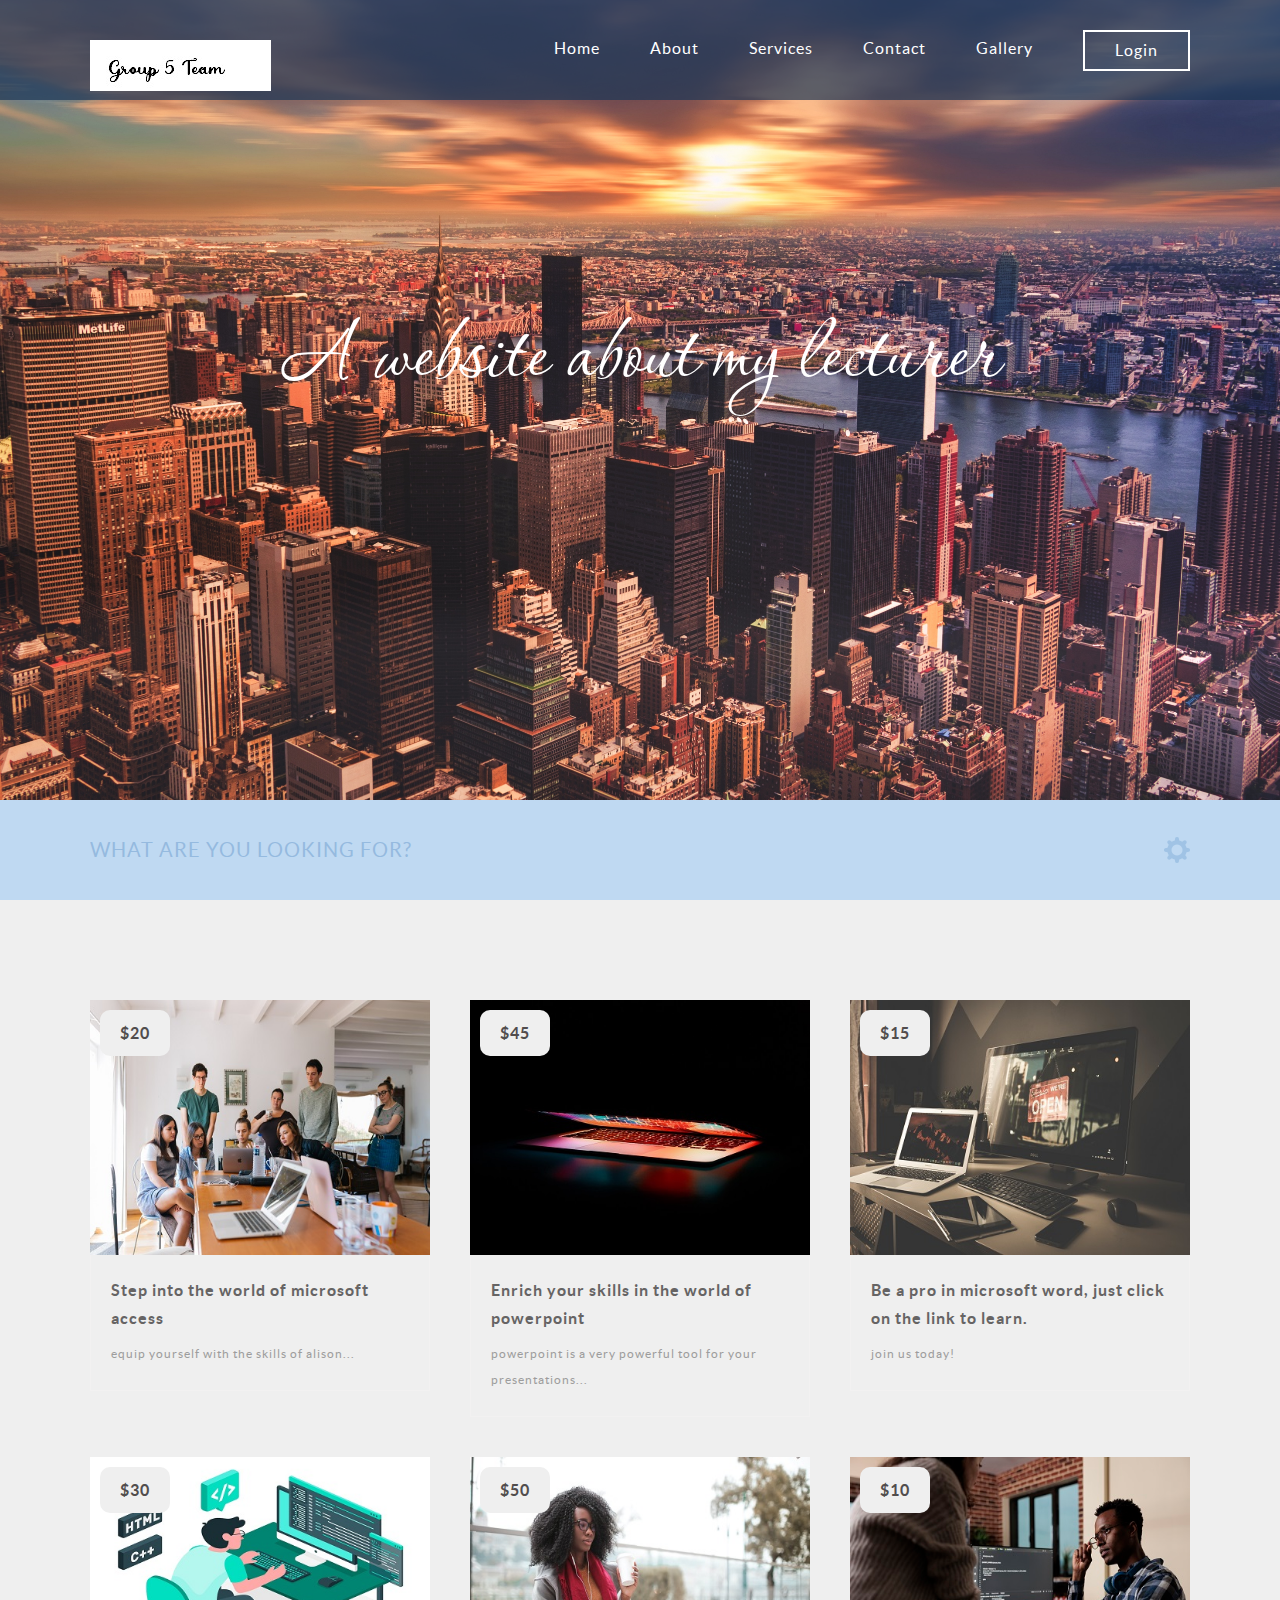
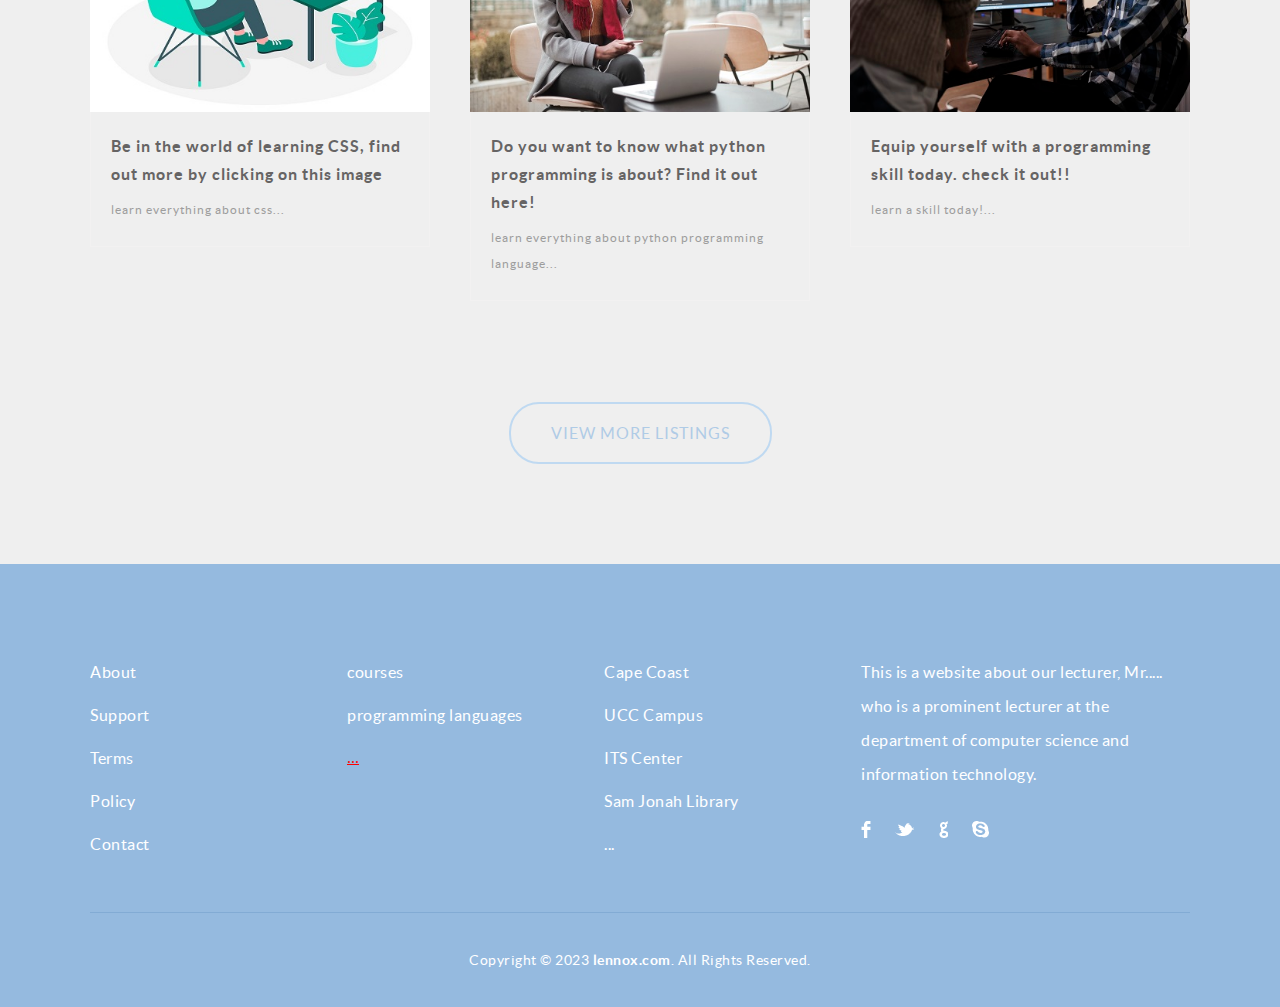
<file: index.html>
<!DOCTYPE html>
<html lang="en">
<head>
	<title>my lectures page</title>
	<meta charset="utf-8">
	<meta name="description" content="Group 5 Web Technology Team"/>
	<meta name="viewport" content="width=device-width, initial-scale=1.0, minimum-scale=1.0" />
	
	<link rel="stylesheet" type="text/css" href="css/reset.css">
	<link rel="stylesheet" type="text/css" href="css/responsive.css">

	
</head>
<body>
        
	<section class="hero" style=>
		<header>
			<div class="wrapper">
				<a href="#"><img src="img/logos.jpg" class="logo" alt="" titl=""/></a>
				<a href="#" class="hamburger"></a>
				<nav>
                              
					<ul>
						<li><a href="#">Home</a></li>
						<li><a href="abouts.html">About</a></li>
						<li><a href="service.html">Services</a></li>
						<li><a href="contact.html">Contact</a></li>
						<li><a href="gallery.html">Gallery</a></li>
					</ul>
					<a href="forms.html" class="login_btn">Login</a>
				</nav>
			</div>
		</header><!--  end header section  -->

			<section class="caption">
				<h2 class="caption">A website about my lecturer</h2>
				<h3 class="properties"></h3>
			</section>
	</section><!--  end hero section  -->


	<section class="search">
		<div class="wrapper">
			<form action="#" method="post">
				<input type="text" id="search" name="search" placeholder="What are you looking for?"  autocomplete="off"/>
				<input type="submit" id="submit_search" name="submit_search"/>
			</form>
			<a href="#" class="advanced_search_icon" id="advanced_search_btn"></a>
		</div>

		<div class="advanced_search">
			<div class="wrapper">
				<span class="arrow"></span>
				<form action="#" method="post">
					<div class="search_fields">
						<input type="text" class="float" id="check_in_date" name="check_in_date" placeholder="Check In Date"  autocomplete="off">

						<hr class="field_sep float"/>

						<input type="text" class="float" id="check_out_date" name="check_out_date" placeholder="Check Out Date"  autocomplete="off">
					</div>
					<div class="search_fields">
						<input type="text" class="float" id="min_price" name="min_price" placeholder="Min. Price"  autocomplete="off">

						<hr class="field_sep float"/>

						<input type="text" class="float" id="max_price" name="max_price" placeholder="Max. price"  autocomplete="off">
					</div>
					<input type="text" id="keywords" name="keywords" placeholder="Keywords"  autocomplete="off">
					<input type="submit" id="submit_search" name="submit_search"/>
				</form>
			</div>
		</div><!--  end advanced search section  -->
	</section><!--  end search section  -->


	<section class="listings">
		<div class="wrapper">
			<ul class="properties_list">
				<li>
					<a href="https://www.bing.com/ck/a?!&&p=0c53a099cd910055JmltdHM9MTY3ODkyNDgwMCZpZ3VpZD0xZjNkNTI1Yy0zZDBkLTY2ZWUtMjBmOC00MGVjM2M2YTY3MzkmaW5zaWQ9NTE2MA&ptn=3&hsh=3&fclid=1f3d525c-3d0d-66ee-20f8-40ec3c6a6739&psq=alison+learn+access&u=a1aHR0cHM6Ly9hbGlzb24uY29tL3RhZy9taWNyb3NvZnQtYWNjZXNz&ntb=1" target="_blank">
						<img src="img/it.jpg" alt="" title="" class="property_img"/>
					</a>
					<span class="price">$20</span>
					<div class="property_details">
						<h1>
							<a href="https://www.bing.com/ck/a?!&&p=0c53a099cd910055JmltdHM9MTY3ODkyNDgwMCZpZ3VpZD0xZjNkNTI1Yy0zZDBkLTY2ZWUtMjBmOC00MGVjM2M2YTY3MzkmaW5zaWQ9NTE2MA&ptn=3&hsh=3&fclid=1f3d525c-3d0d-66ee-20f8-40ec3c6a6739&psq=alison+learn+access&u=a1aHR0cHM6Ly9hbGlzb24uY29tL3RhZy9taWNyb3NvZnQtYWNjZXNz&ntb=1" target="_blank">Step into the world of microsoft access</a>
						</h1>
						<h2>equip yourself with the skills of alison... <span class="property_size"></span></h2>
					</div>
				</li>
				<li>
					<a href="https://www.googleadservices.com/pagead/aclk?sa=L&ai=DChcSEwiP4InR-eD9AhUPqNUKHWlADCMYABAAGgJ3cw&ohost=www.google.com&cid=CAESa-D2a0rodkvmiN1oiXk1ETz7RWc-FmXmslnCTQ6FN3efPe4fKQYUVes_QQykm7MVBRgWa2cqJkCoGSQAeazMTc64pNnJkuzpyKtWdU8PbyPZk2ETtXehMjen_Q2dLPYJ0sq06ohomxHf8tEP&sig=AOD64_0PdYdCGVT0RPm9zH-pYZkNo8yVIw&q&adurl&ved=2ahUKEwjglILR-eD9AhUFgP0HHV_JBGkQ0Qx6BAgGEAE" target="_blank"Equip yourself with the requiste skills in powerpoint just by clicking the image">
						<img src="img/if.jpg" alt="" title="" class="property_img"/>
					</a>
					<span class="price">$45</span>
					<div class="property_details">
						<h1>
							<a href="https://www.googleadservices.com/pagead/aclk?sa=L&ai=DChcSEwiP4InR-eD9AhUPqNUKHWlADCMYABAAGgJ3cw&ohost=www.google.com&cid=CAESa-D2a0rodkvmiN1oiXk1ETz7RWc-FmXmslnCTQ6FN3efPe4fKQYUVes_QQykm7MVBRgWa2cqJkCoGSQAeazMTc64pNnJkuzpyKtWdU8PbyPZk2ETtXehMjen_Q2dLPYJ0sq06ohomxHf8tEP&sig=AOD64_0PdYdCGVT0RPm9zH-pYZkNo8yVIw&q&adurl&ved=2ahUKEwjglILR-eD9AhUFgP0HHV_JBGkQ0Qx6BAgGEAE" target="_blank"">Enrich your skills in the world of powerpoint</a>
						</h1>
						<h2>powerpoint is a very powerful tool for your presentations... <span class="property_size"></span></h2>
					</div>
				</li>
				<li>
					<a href="https://www.bing.com/ck/a?!&&p=3e3614381ef34156JmltdHM9MTY3OTA5NzYwMCZpZ3VpZD0xZjNkNTI1Yy0zZDBkLTY2ZWUtMjBmOC00MGVjM2M2YTY3MzkmaW5zaWQ9NTE1OA&ptn=3&hsh=3&fclid=1f3d525c-3d0d-66ee-20f8-40ec3c6a6739&psq=ms+word+alison+learn&u=a1aHR0cHM6Ly9hbGlzb24uY29tL3RhZy9taWNyb3NvZnQtd29yZA&ntb=1" target="_blank">
						<img src="img/is.jpg" alt="" title="" class="property_img"/>
					</a>
					<span class="price">$15</span>
					<div class="property_details">
						<h1>
							<a href="https://www.bing.com/ck/a?!&&p=3e3614381ef34156JmltdHM9MTY3OTA5NzYwMCZpZ3VpZD0xZjNkNTI1Yy0zZDBkLTY2ZWUtMjBmOC00MGVjM2M2YTY3MzkmaW5zaWQ9NTE1OA&ptn=3&hsh=3&fclid=1f3d525c-3d0d-66ee-20f8-40ec3c6a6739&psq=ms+word+alison+learn&u=a1aHR0cHM6Ly9hbGlzb24uY29tL3RhZy9taWNyb3NvZnQtd29yZA&ntb=1" target="_blank">Be a pro in microsoft word, just click on the link to learn.</a>
						</h1>
						<h2>join us today!<span class="property_size"></span></h2>
					</div>
				</li>
				<li>
					<a href="https://www.bing.com/ck/a?!&&p=8e25170b19c0cbe6JmltdHM9MTY3OTA5NzYwMCZpZ3VpZD0xZjNkNTI1Yy0zZDBkLTY2ZWUtMjBmOC00MGVjM2M2YTY3MzkmaW5zaWQ9NTE2MQ&ptn=3&hsh=3&fclid=1f3d525c-3d0d-66ee-20f8-40ec3c6a6739&psq=learn+css+w3schools&u=a1aHR0cHM6Ly93d3cudzNzY2hvb2xzLmNvbS9Dc3Mv&ntb=1" target="_blank">
						<img src="img/css.jpg" alt="learn css in a grand style" title="" class="property_img"/>
					</a>
					<span class="price">$30</span>
					<div class="property_details">
						<h1>
							<a href="https://www.bing.com/ck/a?!&&p=8e25170b19c0cbe6JmltdHM9MTY3OTA5NzYwMCZpZ3VpZD0xZjNkNTI1Yy0zZDBkLTY2ZWUtMjBmOC00MGVjM2M2YTY3MzkmaW5zaWQ9NTE2MQ&ptn=3&hsh=3&fclid=1f3d525c-3d0d-66ee-20f8-40ec3c6a6739&psq=learn+css+w3schools&u=a1aHR0cHM6Ly93d3cudzNzY2hvb2xzLmNvbS9Dc3Mv&ntb=1" target="_blank">Be in the world of learning CSS, find out more by clicking on this image</a>
						</h1>
						<h2>learn everything about css... <span class="property_size"></span></h2>
					</div>
				</li>
				<li>
					<a href="https://www.bing.com/ck/a?!&&p=ab004bdc39633820JmltdHM9MTY3OTA5NzYwMCZpZ3VpZD0xZjNkNTI1Yy0zZDBkLTY2ZWUtMjBmOC00MGVjM2M2YTY3MzkmaW5zaWQ9NTE3Mg&ptn=3&hsh=3&fclid=1f3d525c-3d0d-66ee-20f8-40ec3c6a6739&psq=learn+python+w3schools&u=a1aHR0cHM6Ly93d3cudzNzY2hvb2xzLmNvbS9weXRob24v&ntb=1" target="_blank">
						<img src="img/ig.jpg" alt="python programmming language" title="" class="property_img"/>
					</a>
					<span class="price">$50</span>
					<div class="property_details">
						<h1>
							<a href="https://www.bing.com/ck/a?!&&p=ab004bdc39633820JmltdHM9MTY3OTA5NzYwMCZpZ3VpZD0xZjNkNTI1Yy0zZDBkLTY2ZWUtMjBmOC00MGVjM2M2YTY3MzkmaW5zaWQ9NTE3Mg&ptn=3&hsh=3&fclid=1f3d525c-3d0d-66ee-20f8-40ec3c6a6739&psq=learn+python+w3schools&u=a1aHR0cHM6Ly93d3cudzNzY2hvb2xzLmNvbS9weXRob24v&ntb=1" target="_blank">Do you want to know what python programming is about? Find it out here!</a>
						</h1>
						<h2>learn everything about python programming language... <span class="property_size"></span></h2>
					</div>
				</li>
				<li>
					<a href="https://www.bing.com/ck/a?!&&p=49a1b546f9f91242JmltdHM9MTY3OTA5NzYwMCZpZ3VpZD0xZjNkNTI1Yy0zZDBkLTY2ZWUtMjBmOC00MGVjM2M2YTY3MzkmaW5zaWQ9NTE2MQ&ptn=3&hsh=3&fclid=1f3d525c-3d0d-66ee-20f8-40ec3c6a6739&psq=w3schools+courses&u=a1aHR0cHM6Ly9jb3Vyc2VzLnczc2Nob29scy5jb20v&ntb=1" target="_blank">
						<img src="img/foam.jpg" alt="learn a programming language" title="" class="property_img"/>
					</a>
					<span class="price">$10</span>
					<div class="property_details">
						<h1>
							<a href="https://www.bing.com/ck/a?!&&p=49a1b546f9f91242JmltdHM9MTY3OTA5NzYwMCZpZ3VpZD0xZjNkNTI1Yy0zZDBkLTY2ZWUtMjBmOC00MGVjM2M2YTY3MzkmaW5zaWQ9NTE2MQ&ptn=3&hsh=3&fclid=1f3d525c-3d0d-66ee-20f8-40ec3c6a6739&psq=w3schools+courses&u=a1aHR0cHM6Ly9jb3Vyc2VzLnczc2Nob29scy5jb20v&ntb=1" target="_blank">Equip yourself with a programming skill today. check it out!!</a>
						</h1>
						<h2>learn a skill today!... <span class="property_size"></span></h2>
					</div>
				</li>				
  			</ul>
			<div class="more_listing">
				<a href="https://www.bing.com/ck/a?!&&p=6efbd14bc8c02016JmltdHM9MTY3OTA5NzYwMCZpZ3VpZD0xZjNkNTI1Yy0zZDBkLTY2ZWUtMjBmOC00MGVjM2M2YTY3MzkmaW5zaWQ9NTE5Mg&ptn=3&hsh=3&fclid=1f3d525c-3d0d-66ee-20f8-40ec3c6a6739&psq=best+programming+language+to+learn&u=a1aHR0cHM6Ly93d3cuaW5kZWVkLmNvbS9jYXJlZXItYWR2aWNlL2NhcmVlci1kZXZlbG9wbWVudC9iZXN0LXByb2dyYW1taW5nLWxhbmd1YWdlcy10by1sZWFybg&ntb=1" target="_blank" class="more_listing_btn">View More Listings</a>
			</div>
		</div>
        
	</section>	<!--  end listing section  -->

	<footer>
		<div class="wrapper footer">
			<ul>
				<li class="links">
					<ul>
						<li><a href="abouts.html">About</a></li>
						<li><a href="#">Support</a></li>
						<li><a href="#">Terms</a></li>
						<li><a href="#">Policy</a></li>
						<li><a href="contact.html">Contact</a></li>
					</ul>
				</li>

				<li class="links">
					<ul>
						
						<li><a href="https://www.bing.com/ck/a?!&&p=d488ddb0709c4496JmltdHM9MTY3OTA5NzYwMCZpZ3VpZD0xZjNkNTI1Yy0zZDBkLTY2ZWUtMjBmOC00MGVjM2M2YTY3MzkmaW5zaWQ9NTE2NA&ptn=3&hsh=3&fclid=1f3d525c-3d0d-66ee-20f8-40ec3c6a6739&psq=ucc+course&u=a1aHR0cHM6Ly93d3cudWNjLmVkdS5naC9tYWluL2FjYWRlbWljLXByb2dyYW1tZXMvYWxs&ntb=1" target="_blank">courses</a></li>
						<li><a href="https://www.bing.com/ck/a?!&&p=dc36eba787587a93JmltdHM9MTY3OTA5NzYwMCZpZ3VpZD0xZjNkNTI1Yy0zZDBkLTY2ZWUtMjBmOC00MGVjM2M2YTY3MzkmaW5zaWQ9NTM5Mw&ptn=3&hsh=3&fclid=1f3d525c-3d0d-66ee-20f8-40ec3c6a6739&psq=udemy+programming+courses&u=[base64]&ntb=1" target="_blank">programming languages</a></li
						<li><a href="#">...</a></li>
					</ul>
				</li>

				<li class="links">
					<ul>
						<li><a href="#">Cape Coast</a></li>
						<li><a href="#">UCC Campus</a></li>
						<li><a href="#">ITS Center</a></li>
						<li><a href="#">Sam Jonah Library</a></li>
						<li><a href="#">...</a></li>
					</ul>
				</li>

				<li class="about">
					<p>This is a website about our lecturer, Mr..... who is a prominent lecturer at the department of computer science and information technology.</p>
					<ul>
						<li><a href="https://www.facebook.com/login.php/" class="facebook" target="_blank"></a></li>
						<li><a href="https://twitter.com/login?lang=en" class="twitter" target="_blank"></a></li>
						<li><a href="http://www.google.com/" class="google" target="_blank"></a></li>
						<li><a href="https://www.skype.com/en/" class="skype"></a></li>
					</ul>
				</li>
			</ul>
		</div>

		<div class="copyrights wrapper">
			Copyright © 2023 <a href="http://pixelhint.com" target="_blank" class="ph_link" title="my copyright section">lennox.com</a>. All Rights Reserved.
		</div>
	</footer><!--  end footer  -->

	
</body>
</html>
</file>
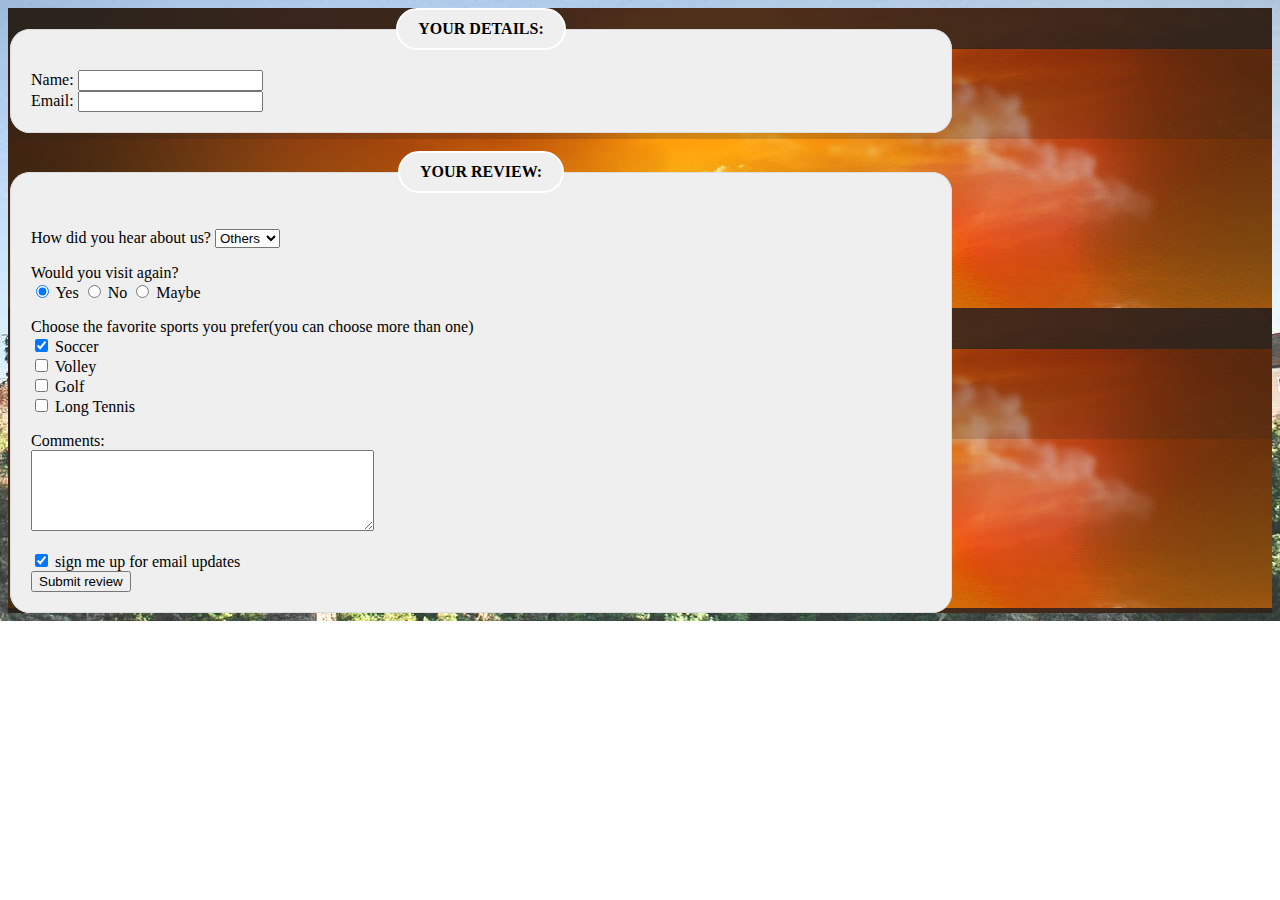
<file: forms.html>
<!DOCTYPE html>
<head>
<title>forms</title>
<link rel="stylesheet" type="text/css" href="css/formstyle.css">
</head>
<div style = "background-image: url(img/wrapper.jpg")>
<form>
<body class="position">
 <fieldset>
 <legend>
Your Details:
 </legend>
     <label>
Name:
   <input type="text" name="uname" id="name" required="required"/>
<br />
Email:
   <input type="text" id="mail" name="email" required="required"/>
     </label>
<br />
</fieldset>
<br />
<fieldset>
 <legend>
Your Review:
 </legend>
<p>
     <label for="hearAboutUs" id="about us">
How did you hear about us?
     </label>
        <select name="referrer" id="hear about">
           <option value="google">Google</option>
           <option value="advert">Advert</option>
           <option value="radio">Radio</option>
           <option value="others" selected="selected">Others</option>
  </select>
</p>
<p>
Would you visit again?
<br />
    <label>
      <input type="radio" id="yes"name="visit" value="yes" checked="checked">
      Yes
    </label>
    <label>
      <input type="radio" id="no" name="visit" value="no">
      No
    </label>
    <label>
    <input type="radio" id="maybe" name="visit" value="maybe">
    Maybe
    </label>
</p>
<p>
Choose the favorite sports you prefer(you can choose more than one)
<br />
   <label>
      <input type="checkbox" name="favorite" id="soccer" value="soc" checked="checked">
Soccer
   </label>
<br />
   <label>
      <input type="checkbox" name="favorite" id="vol" value="volley">
Volley
   </label>
   <label>
<br />
      <input type="checkbox" name="favorite" id="gol" value="golf">
Golf
   </label>
<br />
   <label>
      <input type="checkbox" name="favorite" id="ltennis" value="long tennis">
Long Tennis
   </label>
</p>
<p>
   <label>
Comments:
   </label>
<br />
        <textarea name="comments" id="comment" rows="5" cols="40" maxlength="100" placeholder="Enter your comments here:">
        </textarea>
</p>
   <label>
       <input type="checkbox" id="update" checked="checked">
sign me up for email updates
   </label>
<br />
      
       <input type="submit" id="sub" value="Submit review" />
</fieldset>
</form>
</div>
</body>
</html>
</file>
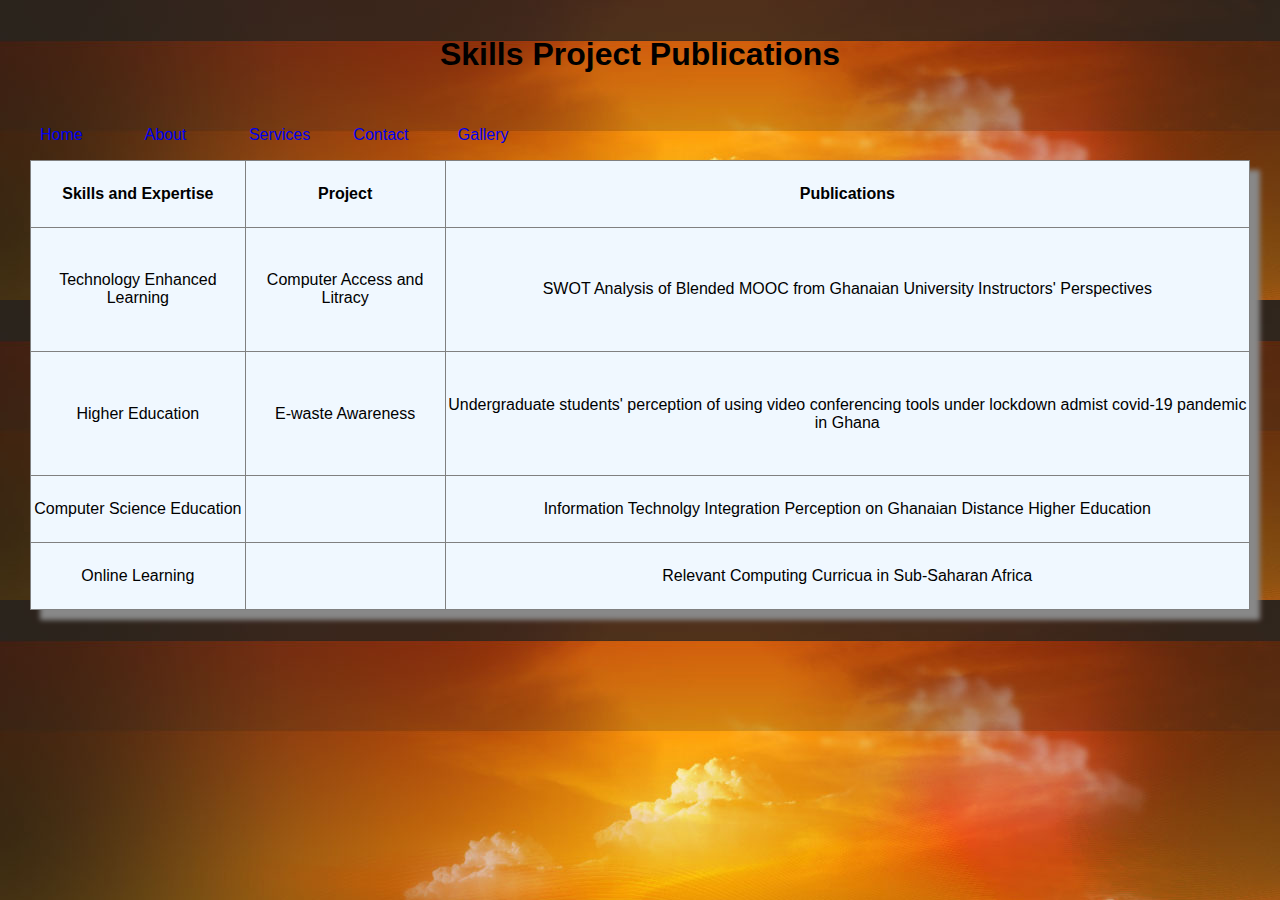
<file: service.html>
<!DOCTYPE html>
<head>
    <title>Skills</title>
    <link rel="stylesheet" href="css/general.css">
    <link rel="stylesheet" href="css/service.css">
</head>
<html>
    <body>
        <header>
            <h1>Skills Project Publications</h1>
        </header>
        <div id="nav">
            <nav>
                <ul>
                    <li class="nav"><a href="index.html">Home</a></li>
                    <li class="nav"><a href="abouts.html">About</a></li>
                    <li class="nav"><a href="service.html">Services</a></li>
                    <li class="nav"><a href="contact.html">Contact</a></li>
                    <li class="nav"><a href="gallery.html">Gallery</a></li>
                </ul>
         </div>
    <section class="table">
    <table border="1px solid">
    <tr>
        <th>Skills and Expertise</th>
        <th>Project</th>
        <th>Publications</th>
        
    </tr>
    <tr>
        <td> Technology Enhanced Learning </td>
        <td>Computer Access and Litracy</td>
        <td>SWOT Analysis of Blended MOOC from Ghanaian University Instructors' Perspectives</td>
        
  </tr>
  <tr>
        <td>Higher Education</td>
        <td>E-waste Awareness</td>
        <td>Undergraduate students' perception of using video conferencing tools under lockdown admist covid-19 pandemic in Ghana </td>
  </tr>
  <tr>
        <td>Computer Science Education</td>
        <td></td>
        <td>Information Technolgy Integration Perception on Ghanaian Distance Higher Education</td> 
  </tr>
  <tr>
    <td>Online Learning</td>
    <td></td>
    <td>Relevant Computing Curricua in Sub-Saharan Africa</td>
  </tr>
    </table>
</section>
    </body>
</html>
</file>
<file: css/responsive.css>
/*  Fonts  */
@font-face {
    font-family: 'lato-bold';
    src: url('../fonts/lato-bold.eot');
    src: url('../fonts/lato-bold.eot?#iefix') format('embedded-opentype'),
         url('../fonts/lato-bold.woff') format('woff'),
         url('../fonts/lato-bold.ttf') format('truetype'),
         url('../fonts/lato-bold.svg#LatoBold') format('svg');
    font-weight: normal;
    font-style: normal;
}

@font-face {
    font-family: 'lato-regular';
    src: url('../fonts/lato-regular.eot');
    src: url('../fonts/lato-regular.eot?#iefix') format('embedded-opentype'),
         url('../fonts/lato-regular.woff') format('woff'),
         url('../fonts/lato-regular.ttf') format('truetype'),
         url('../fonts/lato-regular.svg#LatRegular') format('svg');
    font-weight: normal;
    font-style: normal;
}

@font-face {
    font-family: 'p22_corinthia';
    src: url('../fonts/p22_corinthia.eot');
    src: url('../fonts/p22_corinthia.eot?#iefix') format('embedded-opentype'),
         url('../fonts/p22_corinthia.woff') format('woff'),
         url('../fonts/p22_corinthia.ttf') format('truetype'),
         url('../fonts/p22_corinthia.svg#P22Corinthia') format('svg');
    font-weight: normal;
    font-style: normal;
}











/*  General CSS  */
body{
    background: #fff;
}

.wrapper{
    max-width: 1100px;
    margin: 0 auto;
    position: relative;
}

h1, h2, h3, h4, h5 ,h6{
    color: #626262;
    font-family: "lato-regular", Helvetica, Arial, sans-serif;
    letter-spacing: 1px;
}

h1              { font-size: 2em; margin: .67em 0 }
h2              { font-size: 1.5em; margin: .75em 0 }
h3              { font-size: 1.17em; margin: .83em 0 }
h5              { font-size: .83em; margin: 1.5em 0 }
h6              { font-size: .75em; margin: 1.67em 0 }
h1, h2, h3, h4,
h5, h6          { font-weight: bolder }

.clearfix:before,  
.clearfix:after {  
    content: " ";  
    display: table;  
}  
.clearfix:after {  
    clear: both;  
}  
 
.clearfix {  
    *zoom: 1;  
}










/*  Header Section  */

header{
    width: 100%;
    height: 100px;
    background-color: rgba(28,54,85,.7);
}

header .logo{
    margin-top: 40px;
    float: left;
}

header a.hamburger{
    text-decoration: none;
    display: none;
    float: right;
    margin-top: 41px;
    width: 24px;
    height: 19px;
    background: url('../img/hamburger_icon.png') no-repeat;
}

header a.hamburger.opned{
    width: 19px;
    background: url('../img/close_menu_icon.png') no-repeat;
}


header nav{
    float: right;
    opacity: 1;
}


header nav ul{
    margin-top: 40px;
    list-style: none;
    overflow: hidden;
    float: left;
}

header nav ul li{
    float: left;
    margin-left: 50px;
}

header nav ul li a,
header nav .login_btn{
    text-decoration: none;
    color: #fff;
    font-family: "lato-regular", Helvetica, Arial, sans-serif;
    font-size: 16px;
    letter-spacing: 1px;

}

header nav .login_btn{
    float: right;
    margin: 30px 0 0 50px;
    padding: 10px 30px 11px 30px;
    border: 2px solid #ffffff;
    background: transparent;

    transition: background .1s linear;
    -webkit-transition: background .1s linear;
    -moz-transition: background .1s linear;
    -o-transition: background .1s linear;
}

header nav .login_btn:hover{
    background: #ffffff;
    color: #1c3655;
}










/*  Hero Section  */

.hero{
    width: 100%;
    height: 900px;
    position: relative;
    background: url('../img/fame.jpg') no-repeat bottom center;
    background-size: cover;
    -webkit-background-size: cover;
    -moz-background-size: cover;
    -o-background-size: cover;
}

.hero .caption{
    width: 100%;
    position: absolute;
    text-align: center;
    top: 50%;
    margin-top: -105px;
    z-index: 10;
}

.hero .caption h2{
    color: #fff;
    font-family: "p22_corinthia", Helvetica, Arial, sans-serif;
    font-size: 100px;
    font-weight: lighter;
    margin: 0;
    position: relative;
    display: block;
}

.hero .caption h3{
    color: #fff;
    font-family: "lato-regular", Helvetica, Arial, sans-serif;
    font-size: 14px;
    margin: -15px 0 0 25px;
    left: 1px;
}










/*  Search Section  */
.search{
    width: 100%;
    height: 100px;
    background: #bfd9f2;
    position: relative;
}

.search #search{
    display: block;
    width: 90.90909090909091%;
    height: 100px;
    float: left;
    border: 0;
    outline: none;
    margin: 0;
    padding: 0;
    background: #bfd9f2;
    color: #ffffff;
    font-family: "lato-regular", Helvetica, Arial, sans-serif;
    font-size: 20px;
    text-transform: uppercase;
    letter-spacing: 1px;
    line-height: 22px;
}

.search #search::-webkit-input-placeholder{
   color: #95badf;
}

.search #search:-moz-placeholder{ 
   color: #95badf;  
}

.search #search::-moz-placeholder{ 
   color: #95badf;  
}

.search #search:-ms-input-placeholder{  
   color: #95badf;  
} 

.search #submit_search{
    display: none;
}

.search .advanced_search_icon{
    display: block;
    width: 26px;
    height: 26px;
    float: right;
    background: url('../img/advanced_search_inactive.png') no-repeat;
    margin-top: 37px;

    transition: all .2s linear;
    -webkit-transition: all .2s linear;
    -moz-transition: all .2s linear;
    -o-transition: all .2s linear;
}

.search .advanced_search_icon:hover{
    background: url('../img/advanced_search_hover.png') no-repeat;
}

.search .advanced_search_icon.active{
    background: url('../img/advanced_search_active.png') no-repeat;
}







.search .advanced_search{
    width: 100%;
    position: absolute;
    top: 100px;
    left: 0;
    background: #cbe0f4;
    border-top: 1px solid #aac8e4;
    border-bottom: 1px solid #aac8e4;
    z-index: 9999;
    display: none;
}

.search .advanced_search .arrow{
    display: block;
    width: 14px;
    height: 9px;
    background: url('../img/search_arrow.png') no-repeat;
    position: absolute;
    top: -8px;
    right: 6px;
}

.search .advanced_search #check_in_date,
.search .advanced_search #check_out_date,
.search .advanced_search #min_price,
.search .advanced_search #max_price{
    display: block;
    width: 509px;
    height: 100px;
    border: 0;
    margin: 0;
    padding: 0 20px;
    outline: none;
    background: #cbe0f4;
}

.search .advanced_search #check_in_date,
.search .advanced_search #check_out_date{
    background: url('../img/calendar_icon.png') no-repeat;
    background-position: 484px 50%;
    padding: 0 100px 0 20px;
    width: 429px;
}

.search .advanced_search .float{
    float: left;
}

.search .advanced_search .search_fields{
    overflow: hidden;
    border-bottom: 1px solid #aac8e4;
}

.search .advanced_search .field_sep{
    display: inline-block;
    width: 1px;
    height: 60px;
    border: 0;
    background: #aac8e4;
    margin: 20px 0 0 0;
    padding: 0;
}

.search .advanced_search #keywords{
    display: block;
    width: 1060px;
    height: 100px;
    border: 0;
    margin: 0;
    padding: 0 20px;
    outline: none;
    background: #cbe0f4;
}

.search .advanced_search #check_in_date,
.search .advanced_search #check_out_date,
.search .advanced_search #min_price,
.search .advanced_search #max_price,
.search .advanced_search #keywords{    
    color: #ffffff;
    font-family: "lato-regular", Helvetica, Arial, sans-serif;
    font-size: 20px;
    text-transform: uppercase;
    letter-spacing: 1px;
    line-height: 22px;
} 


.search .advanced_search #check_in_date::-webkit-input-placeholder,
.search .advanced_search #check_out_date::-webkit-input-placeholder,
.search .advanced_search #min_price::-webkit-input-placeholder,
.search .advanced_search #max_price::-webkit-input-placeholder,
.search .advanced_search #keywords::-webkit-input-placeholder{
   color: #95badf;
}

.search .advanced_search #check_in_date:-moz-placeholder, 
.search .advanced_search #check_out_date:-moz-placeholder, 
.search .advanced_search #min_price:-moz-placeholder, 
.search .advanced_search #max_price:-moz-placeholder, 
.search .advanced_search #keywords:-moz-placeholder{ 
   color: #95badf;  
}

.search .advanced_search #check_in_date::-moz-placeholder, 
.search .advanced_search #check_out_date::-moz-placeholder, 
.search .advanced_search #min_price::-moz-placeholder, 
.search .advanced_search #max_price::-moz-placeholder, 
.search .advanced_search #keywords::-moz-placeholder{ 
   color: #95badf;  
}

.search .advanced_search #check_in_date:-ms-input-placeholder,  
.search .advanced_search #check_out_date:-ms-input-placeholder,  
.search .advanced_search #min_price:-ms-input-placeholder,  
.search .advanced_search #max_price:-ms-input-placeholder,  
.search .advanced_search #keywords:-ms-input-placeholder{  
   color: #95badf;  
} 











/*  listings section  */
.listings{
    padding: 100px 0;
    background-color: #efefef;
    
   
}

.listings ul.properties_list{
    list-style: none;
    overflow: hidden;
}

.listings ul.properties_list li{
    display: block;
    width: 30.90909090909091%;
    height: auto;
    position: relative;
    float: left;
    margin: 0 3.636363636363636% 3.636363636363636% 0;
}

.listings ul.properties_list li img.property_img{
    width: 100%;
    height: auto!important;
    vertical-align: top;
}


.listings ul.properties_list li .price{
    position: absolute;
    top: 10px;
    left: 10px;
    padding: 15px 20px;
    background: #efefef;
    color: #514d4d;
    font-family: "lato-bold", Helvetica, Arial, sans-serif;
    font-size: 16px;
    font-weight: bold;
    letter-spacing: 1px;

    border-radius: 2px;
    -webkit-border-radius: 10px;
    -moz-border-radius: 2px;
    -o-border-radius: 2px;
}


.listings ul.properties_list li:nth-child(3n+0){
    margin-right: 0;
    
}

.listings ul li .property_details{
    width: 87.64705882352941%;
    padding: 2.941176470588235% 5.882352941176471% 4.117647058823529% 5.882352941176471%;
    border-bottom: 1px solid #f2f1f1;
    border-left: 1px solid #f2f1f1;
    border-right: 1px solid #f2f1f1;

    transition: all .2s linear;
    -webkit-transition: all .2s linear;
    -moz-transition: all .2s linear;
    -o-transition: all .2s linear;
}

.listings ul li:hover .property_details{
    border-bottom: 1px solid #95badf;
    border-left: 1px solid #95badf;
    border-right: 1px solid #95badf;
    
}

.listings ul li .property_details h1{
    color: #666464;
    font-family: "lato-bold", Helvetica, Arial, sans-serif;
    font-size: 16px!important;
    font-weight: bold;
    margin-bottom: 5px;
    line-height: 28px;
}

.listings ul li .property_details h1 a{
    text-decoration: none;
    color: #666464;
}

.listings ul li .property_details h2{
    color: #9d9d9d;
    font-family: "lato-regular", Helvetica, Arial, sans-serif;
    font-size: 12px;
    line-height: 26px;
    font-weight: normal;
}

.listings ul li .property_details .property_size{
    color: #676767;
}

.listings .more_listing{
    display: block;
    width: 100%;
    text-align: center;
    margin: 84px 0 22px 0;
}

.listings .more_listing_btn{
    text-decoration: none;
    padding: 20px 40px;
    border: 2px solid #bfd9f1;
    border-radius: 30px;
    -webkit-border-radius: 30px;
    -moz-border-radius: 30px;
    -o-border-radius: 30px;
    color: #afcbe6;
    font-family: "lato-regular", Helvetica, Arial, sans-serif;
    font-size: 16px;
    text-transform: uppercase;
    letter-spacing: 1px;
    text-align: center;

    transition: all .2s linear;
    -webkit-transition: all .2s linear;
    -moz-transition: all .2s linear;
    -o-transition: all .2s linear;
}

.listings .more_listing_btn:hover{
    color: #a0c3e5;
    border: 2px solid #a0c3e5;    
}










/*  footer  */
footer{
    padding-top: 100px;
    background: #95badf;
}

footer .footer > ul{
    overflow: hidden;
}

footer .footer > ul > li{
    display: block;
    float: left;
    list-style: none;
    margin-right: 60px;
}

footer .footer > ul > li:last-child{
    margin-right: 0;
}


footer .footer > ul > li.links{
    width: 197px;
}

footer ul li.links > ul > li{
    display: block;
    width: 100%;
    list-style: none;
    margin-bottom: 27px;
}

footer ul li.links > ul > li:last-child{
    margin-bottom: 0;
}

footer .footer > ul > li.links li a{
    text-decoration: none;
    display: block;
    color: #fff;
    font-family: "lato-regular", Helvetica, Arial, sans-serif;
    font-size: 16px;
    letter-spacing: .5px;
    text-align: left;
}

footer .footer > ul > li.about{
    width: 327px;
}

footer ul li.about p{
    color: #fff;
    font-family: "lato-regular", Helvetica, Arial, sans-serif;
    font-size: 16px;
    letter-spacing: .5px;
    line-height: 34px;
    margin-top: -9px;
}

footer ul li.about > ul > li{
    display: inline-block;
    margin-right: 20px;
    margin-top: 30px;
}

footer ul li.about > ul > li:last-child{
    margin-right: 0;
}

footer ul li.about > ul > li a{
    background: url('../img/social_media.png') no-repeat;
}

footer ul li.about > ul > li a.facebook{
    display: block;
    width: 10px;
    height: 18px;
    background-position: 0 0;
}
footer ul li.about > ul > li a.twitter{
    display: block;
    width: 19px;
    height: 18px;
    background-position: -11px 0px;
}
footer ul li.about > ul > li a.google{
    display: block;
    width: 10px;
    height: 18px;
    background-position: -31px 0px;
}
footer ul li.about > ul > li a.skype{
    display: block;
    width: 17px;
    height: 18px;
    background-position: -43px 0px;
}

footer .copyrights{
    display: block;
    text-align: center;
    padding: 40px 0;
    margin-top: 60px;
    color: #fff;
    font-family: "lato-regular", Helvetica, Arial, sans-serif;
    font-size: 14px;
    letter-spacing: .5px;
    border-top: 1px solid #82abd4;
}

footer .copyrights a.ph_link{
    font-family: "lato-bold", Helvetica, Arial, sans-serif;
    font-weight: bold;
    text-decoration: none;
}









/*  responsive css */


@media (max-width:1500px){
    .hero{
        height: 800px;
    }
}


@media (max-width: 1150px){
    .wrapper{
        padding: 0 40px;
        max-width: 1020px;
    }
    .search .advanced_search .arrow{
        top: -8px;
        right: 46px;
    }

    .search .advanced_search #check_in_date,
    .search .advanced_search #check_out_date,
    .search .advanced_search #min_price,
    .search .advanced_search #max_price{
        width: 46.27272727272727%;
        padding: 0 1.818181818181818%;
    }

    .search .advanced_search #check_in_date,
    .search .advanced_search #check_out_date{
        background: url('../img/calendar_icon.png') no-repeat;
        background-position: 95.08840864440079% 50%;
    }

    .search .advanced_search #keywords{
        width: 96.36363636363636%;
        padding: 0 1.818181818181818%;
    }

    footer .footer > ul > li{
        margin-right: 5.454545454545455%;
    }

    footer .footer > ul > li.links{
        width: 17.90909090909091%;
    }

    footer .footer > ul > li.about{
        width: 29.72727272727273%;
    }
}


@media (max-width:800px){
    .hero{
        height: 600px;
    }

    .hero .caption{
        width: 92.72727272727273%;
        padding: 0 3.636363636363636%; 
    }

    .hero .caption h3{
        margin: 0;
        left: 0;
    }

    header a.hamburger{
        display: block;
    }

    header nav{
        position: absolute;
        display: none;
        width: 92.72727272727273%;
        top: 95px;
        left: 3.636363636363636%;
        float: none;
        z-index: 20;
        overflow: hidden;
        background: #fff;
        border-top: 5px solid #bfd9f2;
    }

    header nav.active{
        display: block;
    }

    header nav .login_btn{
        float: none;
        display: inline-block;
        width: 100%;
        border: 0;
        margin: 0;
        padding: 20px 0;
        text-align: center;
        background: #f2f3f3;
    }

    header nav ul{
        display: block;
        width: 100%;
        text-align: center;
        margin-top: 0;
    }

    header nav ul li{
        display: block;
        width: 100%;
        float: none;
        margin-left: 0;
    }

    header nav ul li a{
        display: block;
        padding: 25px 0;
        border-bottom: 1px solid #f2f3f3;

        transition: background .2s linear;
        -webkit-transition: background .2s linear;
        -moz-transition: background .2s linear;
        -o-transition: background .2s linear;
    }

    header nav ul li a:active{
        background: #f2f3f3;
    }

    header nav ul li a,
    header nav .login_btn{
        color: #1c3655;
    }

    header nav .login_btn:hover{
        background: #eaebeb;
    }

    header nav ul li:last-child{
        border: 0;
    }

    .listings ul.properties_list li{
        width: 46.36363636363636%;
        margin: 0 7.272727272727273% 7.272727272727273% 0;
    }

    .listings ul.properties_list li:nth-child(3n+0){
        margin: 0 7.272727272727273% 7.272727272727273% 0;
    }

    .listings ul.properties_list li:nth-child(2n+0){
        margin-right: 0;
    }

    footer .footer > ul > li{
        width: 29.6969696969697%!important;
        margin-right: 5.454545454545455%;
        margin-bottom: 100px;
    }

    footer .footer > ul > li:nth-child(3){
        margin-right: 0;
    }

    footer .footer > ul > li.links li a{
        text-align: center;
    }

    footer .footer > ul > li.about{
        text-align: center;
        float: none;
        display: inline;
        margin-right: 100%;
        overflow: hidden;
        border-top: 1px solid #82abd4;
    }
}


@media (max-width:700px){

    .search .advanced_search #check_in_date,
    .search .advanced_search #check_out_date,
    .search .advanced_search #min_price,
    .search .advanced_search #max_price{
        width: 96.36363636363636%;
        padding: 0 1.818181818181818%;
        border-bottom: 1px solid #aac8e4;
    }

    .search .advanced_search #check_in_date,
    .search .advanced_search #check_out_date{
        background: url('../img/calendar_icon.png') no-repeat;
        background-position: 95.08840864440079% 50%;
    }

    .search .advanced_search #keywords{
        width: 96.36363636363636%;
        padding: 0 1.818181818181818%;
    }

    .search .advanced_search .search_fields{
        border-bottom: 0;
    }

    .search .advanced_search .field_sep{
        display: none;
    }
}


@media (max-width:500px){
    .hero .caption h2{
        font-size: 85px;
    }

    .hero .caption h3{
        font-size: 16px;
    }

    .search #search{
        width: 83%;
    }

    .listings ul.properties_list li{
        width: 100%;
        margin-bottom: 60px!important;
    }

    .listings ul.properties_list li:last-child{
        margin-bottom: 0!important;
    }


    .listings ul.properties_list li:nth-child(3n+0),
    .listings ul.properties_list li:nth-child(2n+0){
        margin:0;
    }

    .listings .more_listing_btn{
        display: block;
        width: 100%; 
        padding-left: 0!important;
        padding-right: 0!important;
    }

    footer .footer > ul > li.links,
    footer .footer > ul > li.about{
        float: none;
        width: 100%!important;
        margin-right: 0;
        margin-bottom: 60px;
        padding-bottom: 60px;
    }

    footer .footer > ul > li:last-child{
        padding-bottom: 0;
    }

    footer .footer > ul > li.links{
        border-bottom: 1px solid #82abd4;
    }
}

a:link {
   color:white;}

a:hover {
   color:black;}

a:active {
   color:red;}


.links a:link {
    color:red;}
li:hover {
    background-color: lightgray;
    cursor: pointer;
}
</file>
<file: css/formstyle.css>
fieldset {
width: 900px;
border: 1px solid #dcdcdc;
border-radius: 20px;
padding: 20px;
background-color:#efefef;
text-align: left;}

legend {
background-color: #efefef;
border: 2px solid white;
border-radius: 30px;
padding: 10px 20px;

text-transform: uppercase;
font-weight: bold;
text-align:center;
}

body {
   background: url('../img/hero.jpg') no-repeat bottom center;
   height:200px
   width: 100px
   fieldset-align:center;
}

#fo {
   align:center;}
</file>
<file: css/general.css>
body{
  color: white;
  font-family: Arial, Helvetica, sans-serif;
  margin: 0;
  padding: 0;
  background-image: url('../img/wrapper.jpg');
}

h1{
  text-align: center;
  background-size: cover;
}

header{
  color:black;
  padding: 15px;
  
}

section{
  color: black;
  padding: 15px;
  display: flex;
  flex-direction: row;
};

footer{
  padding: 10px 20px;
  margin: 0;
}



.nav{
  display: inline-block;
  width: 100px;
  padding: 0;
  margin: 0;
}

a:link, a:visited{
  text-decoration: none;
}



  a:hover,a:active {
    text-decoration: underline;
  }
  
table{
    text-align: center; 
    border-collapse: collapse;  
}

.lines{
    font-family: arial, sans-serif;
    border-collapse: collapse;
    width: 100%;
  }
  
#borders{
    border: 1px solid #dddddd;
    text-align: left;
    padding: 8px;
  }
</file>
<file: css/service.css>
.table{
    background-color: aliceblue;
    padding: 0;
    height: 450px;
    margin: 0 30px 0 30px;
    box-shadow: 10px 10px 5px #888888;

}
</file>
